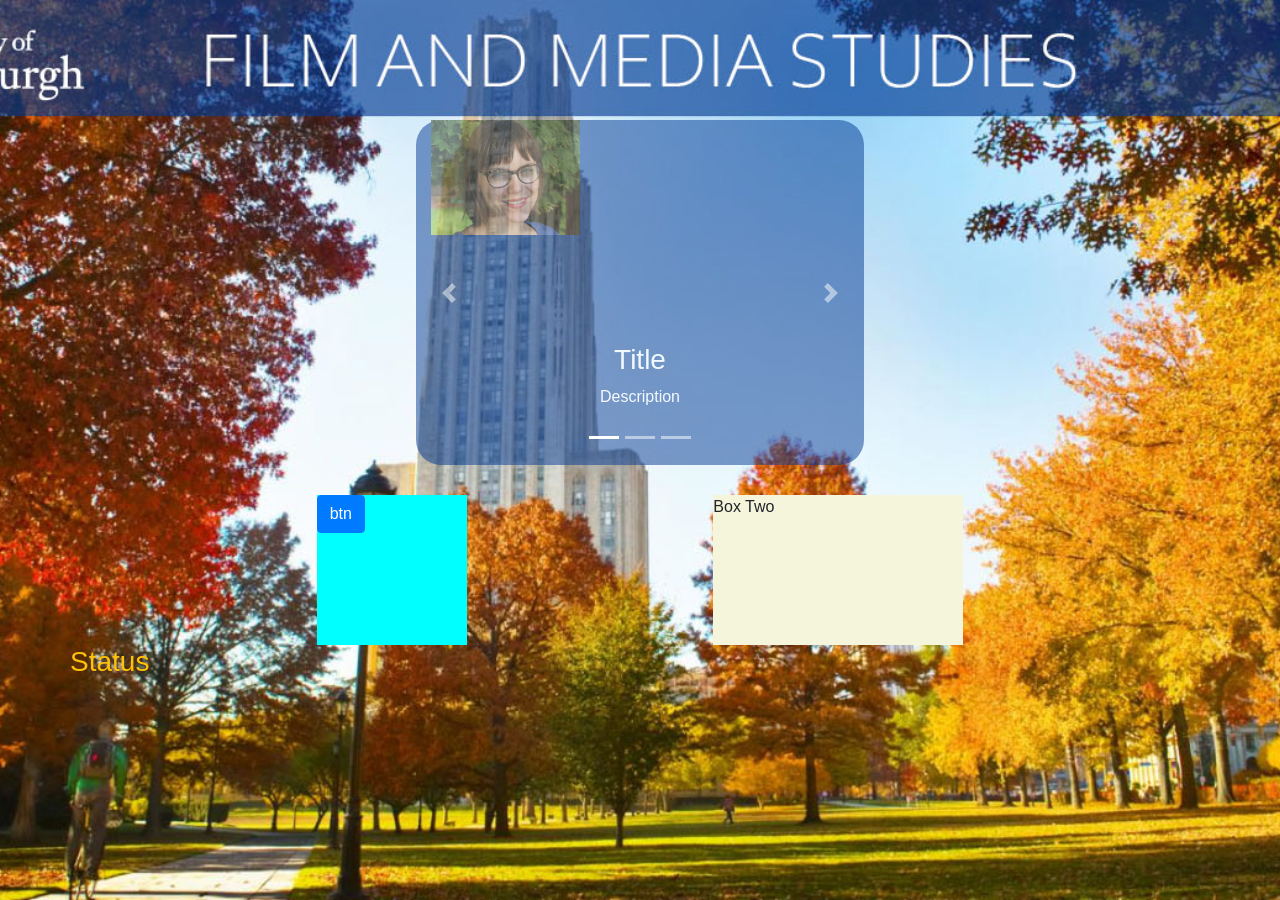
<file: index.html>
<!doctype html>
<html lang="en">
  <head>
    <title>mytitle</title>
    <!-- Required meta tags -->
    <meta charset="utf-8">
    <meta name="viewport" content="width=device-width, initial-scale=1, shrink-to-fit=no">

    <!-- Bootstrap & CSS calls -->

    <link rel="stylesheet" type="text/css" href="css/style.css">

    <link rel="stylesheet" href="https://stackpath.bootstrapcdn.com/bootstrap/4.3.1/css/bootstrap.min.css" integrity="sha384-ggOyR0iXCbMQv3Xipma34MD+dH/1fQ784/j6cY/iJTQUOhcWr7x9JvoRxT2MZw1T" crossorigin="anonymous">

    <!-- javaScript call-->

    <script src = "js/script.js"></script>

  </head>
  
  <body>

    <div id = "home">

        <div class="container-fluid">

            <div class = "row upper-stage"> </div>

        </div>

        <div class="container-fluid">

            <div class = "row r-middle"> 

                <div id="carouselId" class="carousel slide" data-ride="carousel">

                    <ol class="carousel-indicators">

                        <li data-target="#carouselId" data-slide-to="0" class="active"></li>

                        <li data-target="#carouselId" data-slide-to="1"></li>

                        <li data-target="#carouselId" data-slide-to="2"></li>

                    </ol>

                    <div class="carousel-inner" role="listbox">

                        <div class="carousel-item active">

                            <div class = "container" id = "rcorners1">

                                <img img src="img/erin.jpg" alt="First slide" class = "img-size">

                                <div class="carousel-caption d-none d-md-block">

                                    <h3>Title</h3>

                                    <p>Description</p>

                                </div>

                            </div>

                        </div>

                        <div class="carousel-item">

                            <div class = "container" id = "rcorners1">

                                <img data-src="holder.js/900x500/auto/#666:#444/text:Second slide" alt="Second slide">

                                <div class="carousel-caption d-none d-md-block">

                                    <h3>Title</h3>

                                    <p>Description</p>

                                </div>

                            </div>

                        </div>

                        <div class="carousel-item">

                            <div class = "container" id = "rcorners1">

                                <img data-src="holder.js/900x500/auto/#666:#444/text:Third slide" alt="Third slide">

                                <div class="carousel-caption d-none d-md-block">

                                    <h3>Title</h3>

                                    <p>Description</p>

                                </div>

                            </div>

                        </div>

                    </div>
                    
                    <a class="carousel-control-prev" href="#carouselId" role="button" data-slide="prev">
                        <span class="carousel-control-prev-icon" aria-hidden="true"></span>
                        <span class="sr-only">Previous</span>
                    </a>
                    <a class="carousel-control-next" href="#carouselId" role="button" data-slide="next">
                        <span class="carousel-control-next-icon" aria-hidden="true"></span>
                        <span class="sr-only">Next</span>
                    </a>
                </div>
            </div>
        </div>

        <div class="container">

            <div class = "row m-row">

                <div class = "column m-colone">
                    <button id= "mybtn" class = "btn btn-primary"> btn </button>
                    <h3> </h3>
                </div>

                <div class = "column m-coltwo">Box Two</div>

            </div>
            <div class = "row">
                <h3 id = "statusbox" class = "text-warning"> Status </h3>
            </div>

        </div>
    <!-- End of page-->
    </div>
    <!-- Optional JavaScript -->
    <!-- jQuery first, then Popper.js, then Bootstrap JS -->
    <script src="https://code.jquery.com/jquery-3.3.1.slim.min.js" integrity="sha384-q8i/X+965DzO0rT7abK41JStQIAqVgRVzpbzo5smXKp4YfRvH+8abtTE1Pi6jizo" crossorigin="anonymous"></script>
    <script src="https://cdnjs.cloudflare.com/ajax/libs/popper.js/1.14.7/umd/popper.min.js" integrity="sha384-UO2eT0CpHqdSJQ6hJty5KVphtPhzWj9WO1clHTMGa3JDZwrnQq4sF86dIHNDz0W1" crossorigin="anonymous"></script>
    <script src="https://stackpath.bootstrapcdn.com/bootstrap/4.3.1/js/bootstrap.min.js" integrity="sha384-JjSmVgyd0p3pXB1rRibZUAYoIIy6OrQ6VrjIEaFf/nJGzIxFDsf4x0xIM+B07jRM" crossorigin="anonymous"></script>
  </body>
</html>
</file>
<file: css/style.css>
/* Body and html basic format */
body, html {
    height: 100%;
    width: 100%;
    font-family: 'Segoe UI', Tahoma, Geneva, Verdana, sans-serif;
  }

  /* Background page - Pitt */
  #home {
      background-image: url("../img/UI_Back_2.jpg");
      height: 100%;
      background-attachment: fixed;
      background-position: center;
      background-repeat: no-repeat;
      background-size: cover;
      position: relative;  
  }

  #rcorners1 {
    border-radius: 25px;
    background: #003891;
    width: 448.5px;
    height: 345px;
    opacity: 50%;
  }

  .upper-stage {
    align-content: center;
    padding-bottom: 120px;
  }

  .r-middle {
    display: flexbox;
    justify-content: center;
  }

  .img-size {
    height: 115px;
    width: 149.5px;
  }

  .m-row {
    display: flex;
    justify-content: space-evenly;
    margin-top: 30px;
  }

  .m-colone {
    display: flexbox;
    background-color: aqua;
    height: 150px;
    width: 150px;
  }
  
  .m-coltwo {
    display: flexbox;
    background-color: beige;
    height: 150px;
    width: 250px;
  }
</file>
